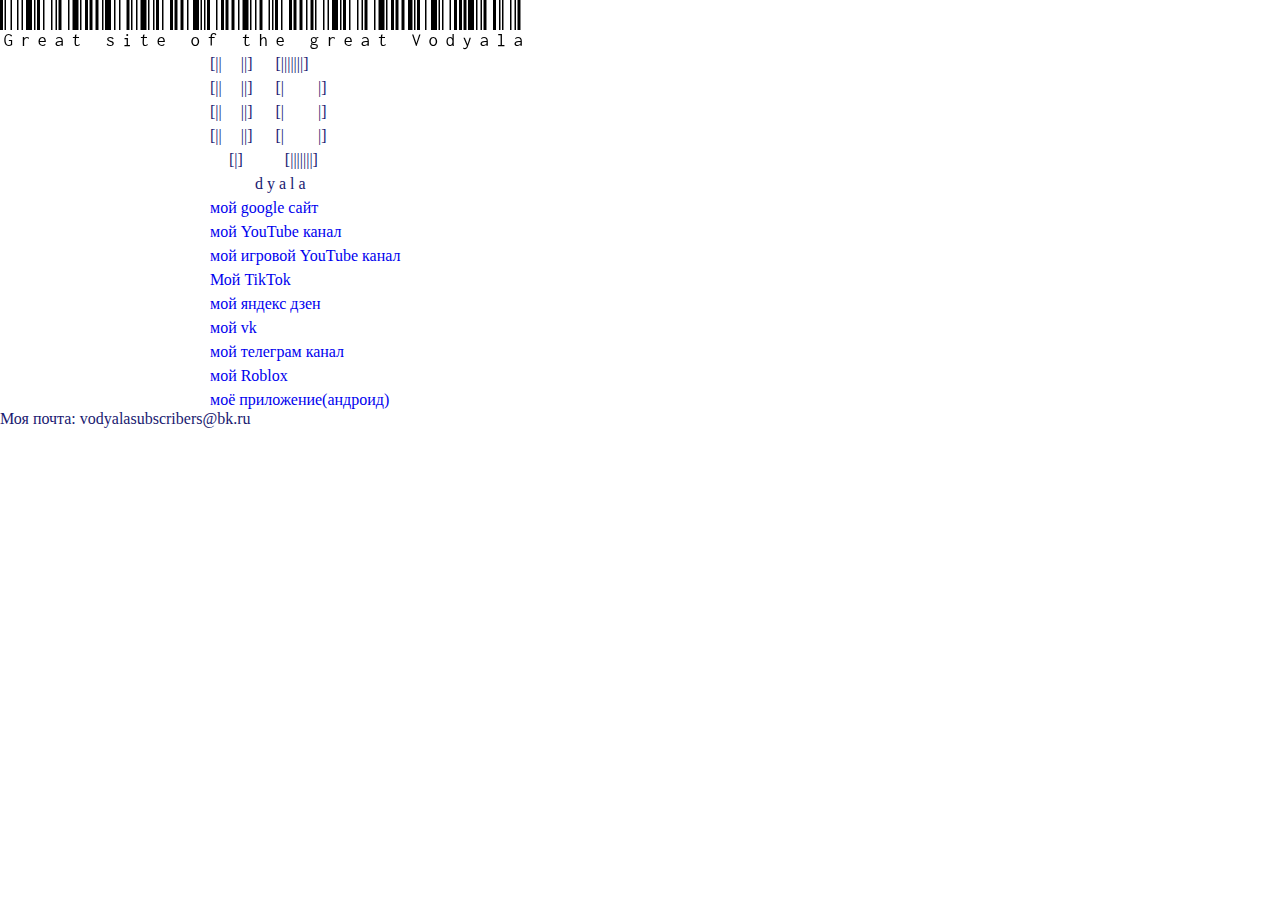
<file: index.html>
<!DOCTYPE html>
<html lang="en">
<head>
    <meta charset="UTF-8">
    <meta http-equiv="X-UA-Compatible" content="IE=edge">
    <title>vodyala</title>
    <style>
    @import url('https://fonts.googleapis.com/css2?family=Libre+Barcode+128+Text&display=swap');
    p {
        color:midnightblue;
        font-size: 500px;
        font-family: 'Libre Barcode 128 Text', bold;
    }
    </style>
    <style>
       pp {
        color:midnightblue;
        font-size: 16px;
        font-family: 'Lucida Console', bold;
    }
    </style>
    <link rel="stylesheet" href="стаил.css">    
    
</head>
<body>
    <div>
        <p>Great site of the great Vodyala </p> </div>
    <div> 
  <div> <pp>
         ᅠᅠᅠᅠᅠᅠᅠᅠᅠᅠᅠᅠᅠᅠ[|| ᅠ||]  ᅠ [|||||||]</pp></div>
    <div> <pp>ᅠᅠᅠᅠᅠᅠᅠᅠᅠᅠᅠᅠᅠᅠ[|| ᅠ||] ᅠ  [|ᅠ ᅠ|]</pp> </div>
    <div> <pp>ᅠᅠᅠᅠᅠᅠᅠᅠᅠᅠᅠᅠᅠᅠ[|| ᅠ||] ᅠ  [|ᅠ ᅠ|] </pp> </div>
    <div> <pp>ᅠᅠᅠᅠᅠᅠᅠᅠᅠᅠᅠᅠᅠᅠ[|| ᅠ||] ᅠ  [|ᅠ ᅠ|] </pp> </div>
    <div> <pp>ᅠᅠᅠᅠᅠᅠᅠᅠᅠᅠᅠᅠᅠᅠ ᅠ[|] ᅠ ᅠ [|||||||]   </pp> </div>  
    <div> <pp>ᅠᅠᅠᅠᅠᅠᅠᅠᅠᅠᅠᅠᅠᅠᅠᅠᅠd y a l aᅠᅠᅠᅠ</pp> </div>  
    <div> <pp>
        <a href='https://sites.google.com/view/vodyala/%D0%B3%D0%BB%D0%B0%D0%B2%D0%BD%D0%B0%D1%8F-%D1%81%D1%82%D1%80%D0%B0%D0%BD%D0%B8%D1%86%D0%B0'>ᅠᅠᅠᅠᅠᅠᅠᅠᅠᅠᅠᅠᅠᅠмой google сайт</a> </div>
    <div><pp>
        <a href='https://www.youtube.com/channel/UC9aEucxZ1GPGUxK1KBdE7PA'>ᅠᅠᅠᅠᅠᅠᅠᅠᅠᅠᅠᅠᅠᅠмой YouTube канал</a> </pp> </div>
<div><pp>
        <a href='https://www.youtube.com/channel/UC7UDnKvCcqn2KV-wT-XN4Rg'>ᅠᅠᅠᅠᅠᅠᅠᅠᅠᅠᅠᅠᅠᅠмой игровой YouTube канал</a> </pp> </div>

    <div><pp>
        <a href='https://clck.ru/3BAwUJ'>ᅠᅠᅠᅠᅠᅠᅠᅠᅠᅠᅠᅠᅠᅠМой TikTok</a> </div>
       <dev> <pp> <a href='https://zen.yandex.ru/id/6223a10a9ab6767e3451fc15'>ᅠᅠᅠᅠᅠᅠᅠᅠᅠᅠᅠᅠᅠᅠмой яндекс дзен</a> </pp> </div>
    <div><pp>
        <a href='https://vk.com/id692819808 '>ᅠᅠᅠᅠᅠᅠᅠᅠᅠᅠᅠᅠᅠᅠмой vk</a> </pp> </div>
    <div><pp>
        <a href='https://t.me/vodyalayoutube'>ᅠᅠᅠᅠᅠᅠᅠᅠᅠᅠᅠᅠᅠᅠмой телеграм канал</a> </pp> </div>
    <div><pp>
        <a href='https://www.roblox.com/users/1650696052/profile'>ᅠᅠᅠᅠᅠᅠᅠᅠᅠᅠᅠᅠᅠᅠмой Roblox</a> </pp>
    <div><pp>
        <a href ='https://clck.ru/32jY3f'>ᅠᅠᅠᅠᅠᅠᅠᅠᅠᅠᅠᅠᅠᅠмоё приложение(андроид)</a> </pp>
    <div><pp>
    Моя почта: vodyalasubscribers@bk.ru  </div> </pp> </h1>
      

    
    

</body>
</html>

    
    

</body>
</html>
</file>
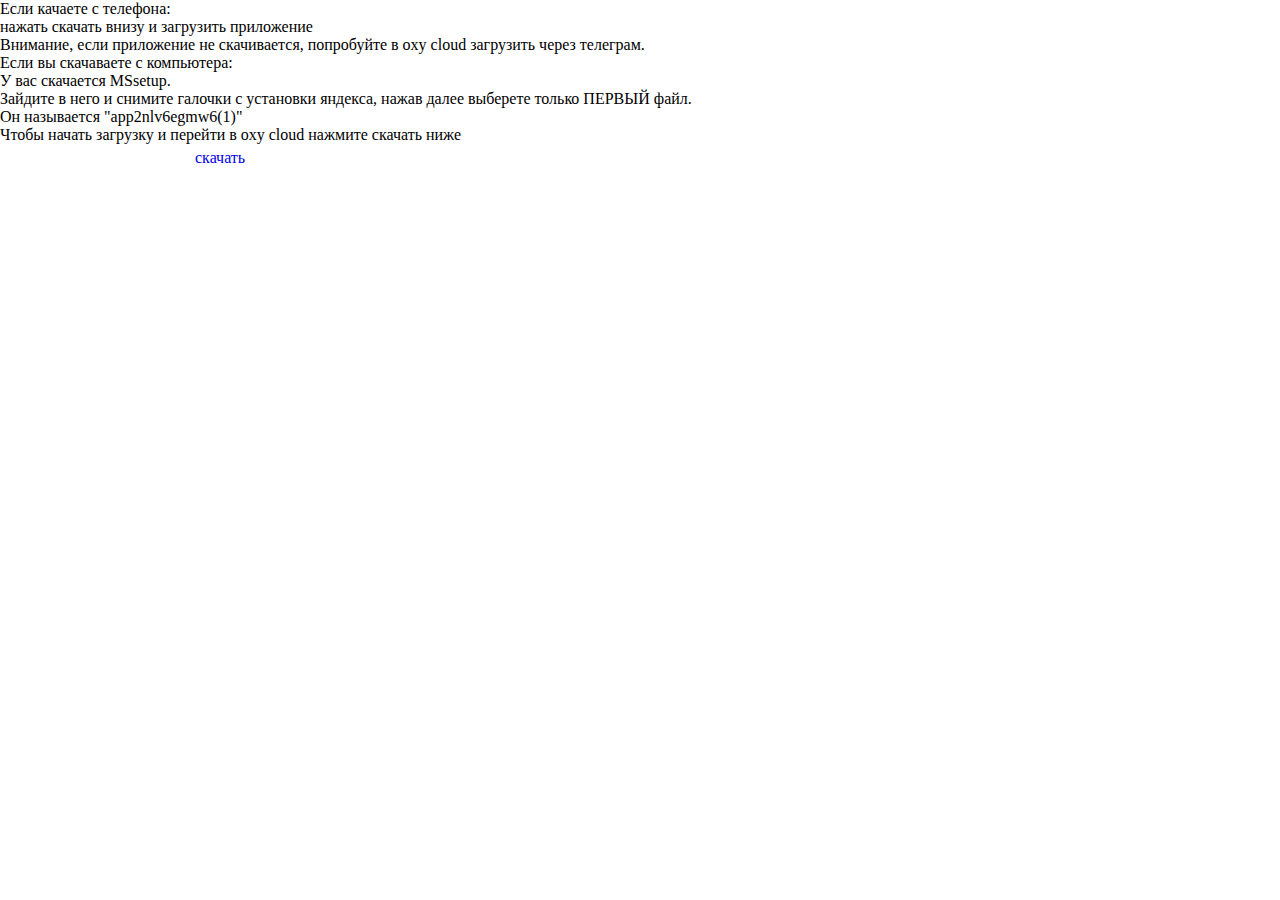
<file: apk.html>
<!DOCTYPE html>
<html lang="en">
<head>
    <meta charset="UTF-8">
    <meta http-equiv="X-UA-Compatible" content="IE=edge">
    <title>vodyala</title>
    <style>
    @import url('https://fonts.googleapis.com/css2?family=Lobster&display=swap');
    p {
        color:midnightblue;
        font-size: 500px;
        font-family: 'Lobster', cursive;
    }
    </style>
    <link rel="stylesheet" href="стаил.css">
    
    
</head>
<body>

      <div> Если качаете с телефона: </div>
      <div> </div>
      <div> нажать скачать внизу и загрузить приложение </div>
      <div> Внимание, если приложение не скачивается, попробуйте в oxy cloud загрузить через телеграм.</div>
      <div> </div>
      <div> Если вы скачаваете с компьютера: </div>
      <div> </div>
      <div> У вас скачается MSsetup. </div> 
      <div> Зайдите в него и снимите галочки c установки яндекса, нажав далее выберете только ПЕРВЫЙ файл. </div>
      <div> Он называется "app2nlv6egmw6(1)"
      <div> Чтобы начать загрузку и перейти в oxy cloud нажмите скачать ниже </div>      
      <div>  <a href='https://oxy.name/d/hflg'>ᅠᅠᅠᅠᅠᅠᅠᅠᅠᅠᅠᅠᅠскачать</a> </div> </div>
  
      

    
    

</body>
</html>
</file>
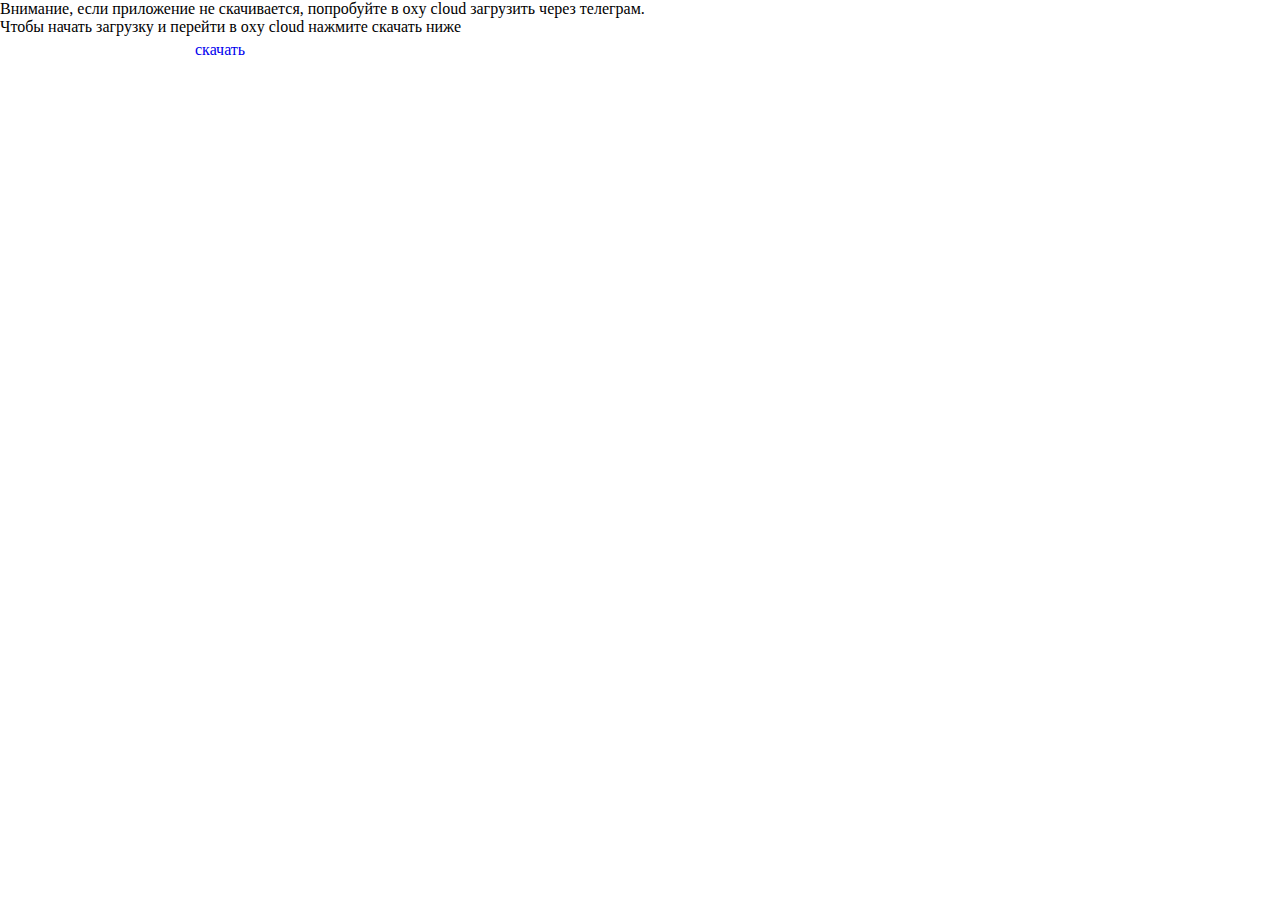
<file: pripas.html>
<!DOCTYPE html>
<html lang="en">
<head>
    <meta charset="UTF-8">
    <meta http-equiv="X-UA-Compatible" content="IE=edge">
    <title>vodyala</title>
    <style>
    @import url('https://fonts.googleapis.com/css2?family=Lobster&display=swap');
    p {
        color:midnightblue;
        font-size: 500px;
        font-family: 'Lobster', cursive;
    }
    </style>
    <link rel="stylesheet" href="стаил.css">
    
    
</head>
<body>


      <div> Внимание, если приложение не скачивается, попробуйте в oxy cloud загрузить через телеграм.</div>
      <div> Чтобы начать загрузку и перейти в oxy cloud нажмите скачать ниже </div>      
      <div>  <a href='https://oxy.name/d/hflg'>ᅠᅠᅠᅠᅠᅠᅠᅠᅠᅠᅠᅠᅠскачать</a> </div> </div>
  
      

    
    

</body>
</html>
</file>
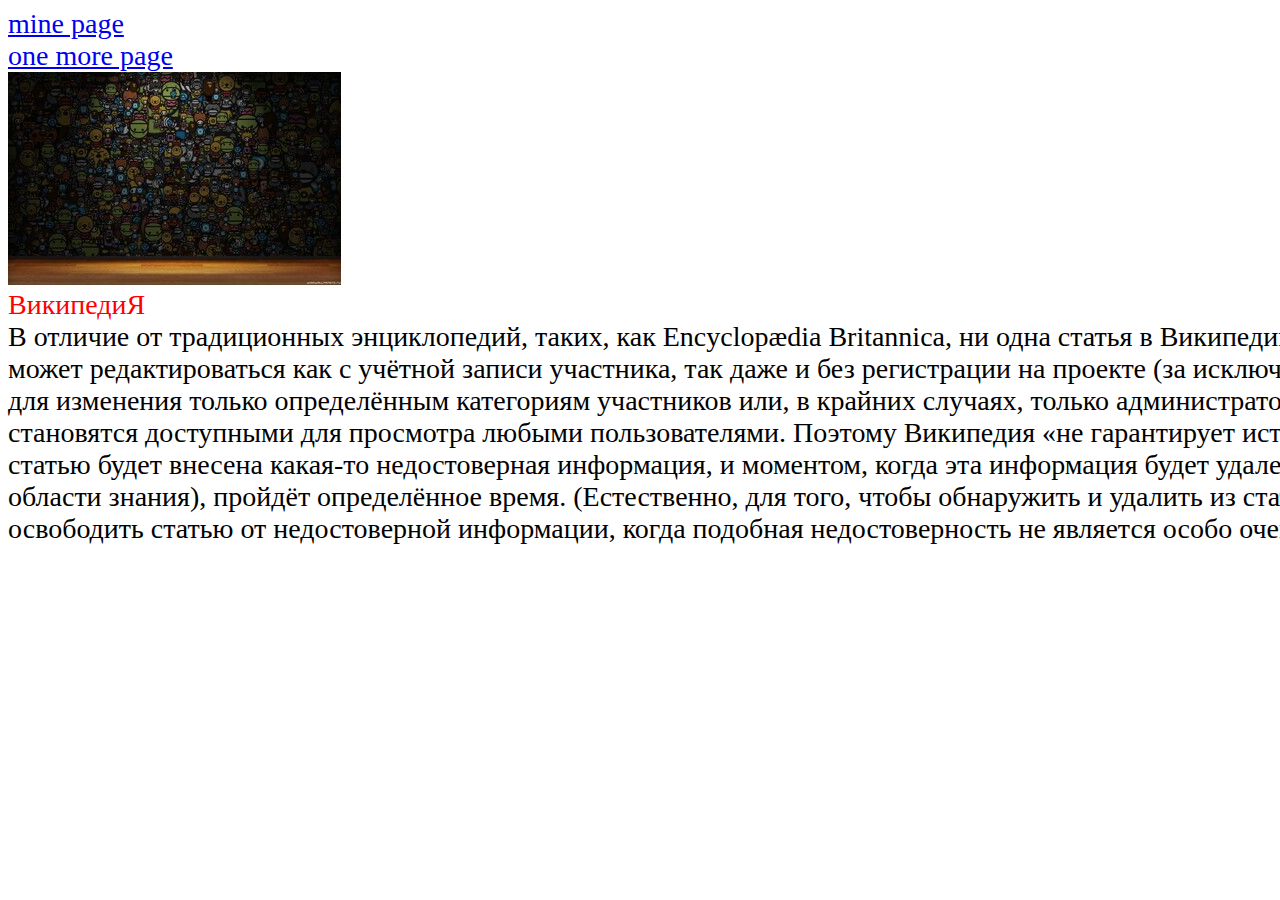
<file: контроха.html>
<!DOCTYPE html>
<html lang="en">
<head>
    <meta charset="UTF-8">
    <meta http-equiv="X-UA-Compatible" content="IE=edge">
    <meta name="viewport" content="width=device-width, initial-scale=1.0">
    <title>Document</title>
    <link rel="stylesheet" href="контроха2.css">
    

   
</head>
<body>
    
  <div id=lonka>  <a href='https://sites.google.com/view/vodyala/%D0%B3%D0%BB%D0%B0%D0%B2%D0%BD%D0%B0%D1%8F-%D1%81%D1%82%D1%80%D0%B0%D0%BD%D0%B8%D1%86%D0%B0'>mine page</a> </div>
   <div id=lonka> <a href='моя page.html'>one more page </a> </div> </body>
  <div id='imaga'>  <img src= 'недофотографичка.jpg'   </div> 
  <div id='big'>ВикипедиЯ</div>
  <div id=grom>В отличие от традиционных энциклопедий, таких, как Encyclopædia Britannica, ни одна статья в Википедии не проходит формального процесса экспертной оценки. Любая статья Википедии</div>
  <div id=grom>может редактироваться как с учётной записи участника, так даже и без регистрации на проекте (за исключением некоторых страниц, подверженных частому вандализму, которые доступны</div>
  <div id=grom>для изменения только определённым категориям участников или, в крайних случаях, только администраторам Википедии), и при этом все внесённые в статью изменения незамедлительно</div>
  <div id=grom>становятся доступными для просмотра любыми пользователями. Поэтому Википедия «не гарантирует истинность» своего содержимого, ведь в любом случае между моментом, когда в</div>
  <div id=grom>статью будет внесена какая-то недостоверная информация, и моментом, когда эта информация будет удалена из статьи другим участником Википедии (более компетентным в данной</div>
  <div id=grom>области знания), пройдёт определённое время. (Естественно, для того, чтобы обнаружить и удалить из статьи явный вандализм, нужно намного меньше времени, чем для того, чтобы</div>
  <div id=grom>освободить статью от недостоверной информации, когда подобная недостоверность не является особо очевидной.)</div>

    
</body>
</html>
</file>
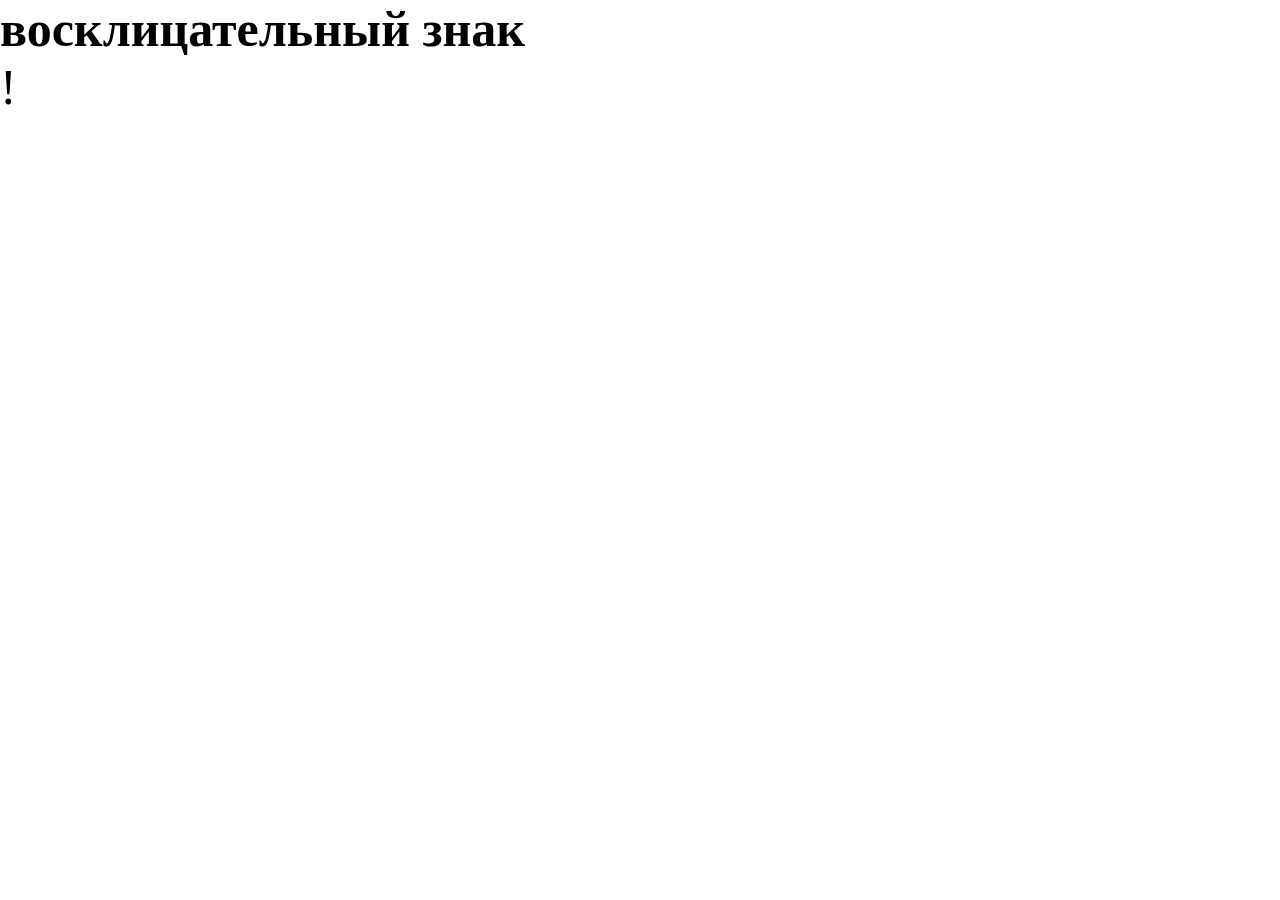
<file: моя page.html>
<!DOCTYPE html>
<html lang="en">
<head>
    <meta charset="UTF-8">
    <meta http-equiv="X-UA-Compatible" content="IE=edge">
    <meta name="viewport" content="width=device-width, initial-scale=1.0">
    <title>ещё моя страница </title>
    <style>
        p {   
           color: black;
           font-size: 24px;
        }
        h1 {color: black;
            font-size:50px;
            

        }
        div {
            width: 70%;
            height: 70%;
            
        }
    </style>
</head>

<body>
    <div>
    <h1>восклицательный знак</h1>

   
    
  
    <p>!</p>
    <a href="сайт мой index.html"Домашняя</a>
    
     
    </div>
    
</body>
</style>
<link rel="stylesheet" href="стаил.css">
</html>
</file>
<file: стаил.css>
*{
    margin: 0px;
    padding; 0px;
    box-sizing: border-box;
}
p {   
   color: black;
   font-size: 50px;
}
*}
pp {color: black;
    font-size:43px;
    

}
div {
    width: 70%;
    height: 70%;
    
*}
a{
    text-decoration: none;
}
</file>
<file: контроха2.css>
@import url('https://fonts.googleapis.com/css2?family=Zen+Maru+Gothic:wght@300&display=swap');
#imaga {
    width: 30%;
    height: 30%;
}

#big  {
    color:red;
    font-size: 28px;
    font-family: 'Segoe Print', cursive;
}
#grom  {
    width: 1000%;
    font-size: 28px;
    font-family: 'Inter', cursive;
}
#lonka  {
    font-size: 28px;
    font-family: 'comic sans', cursive;
}
</file>
